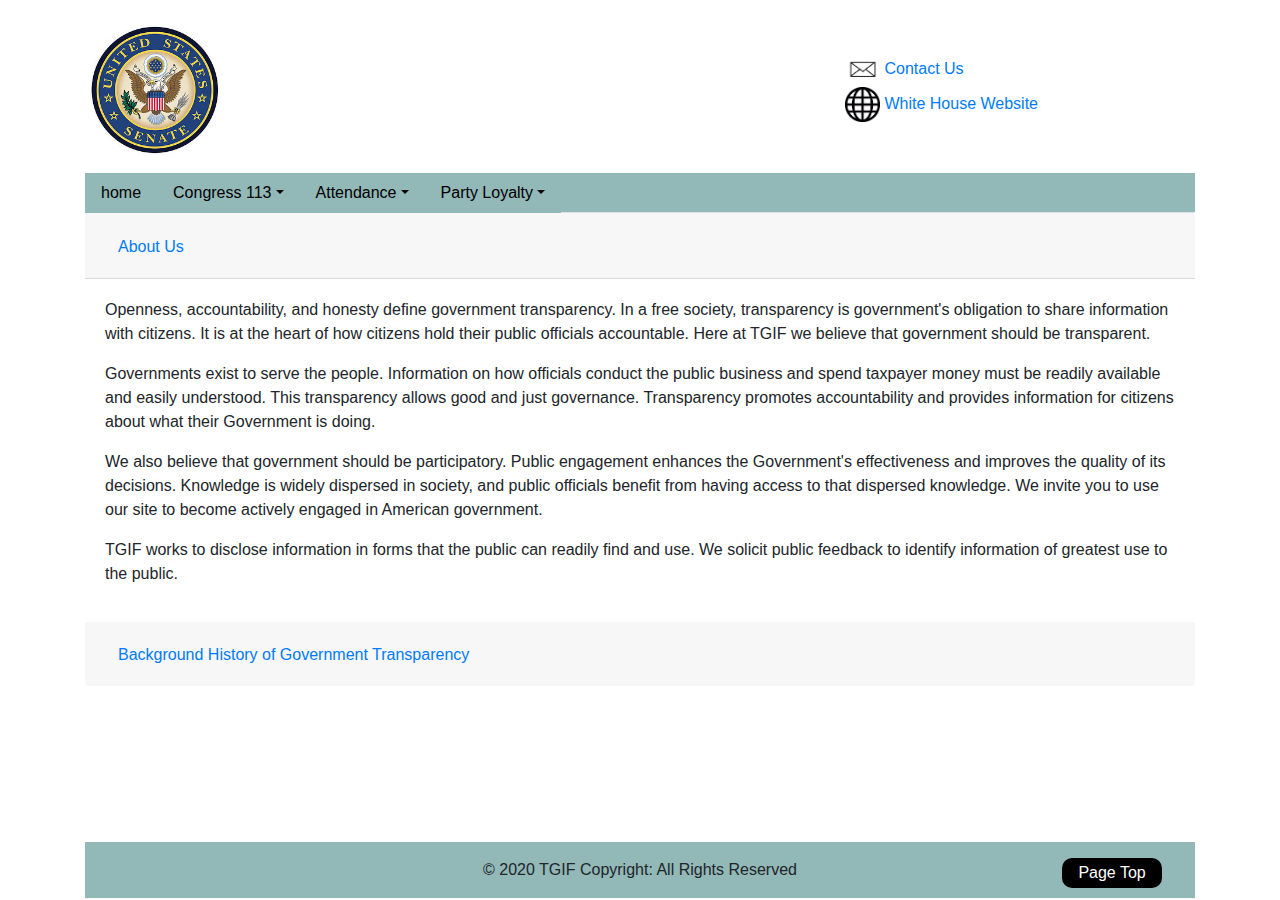
<file: HTML/index.html>
<!DOCTYPE html>
<html lang="en">
  <head>
    <meta charset="UTF-8" />
    <meta name="viewport" content="width=device-width, initial-scale=1.0" />
    <meta http-equiv="X-UA-Compatible" content="ie=edge" />
    <link
      rel="stylesheet"
      href="https://stackpath.bootstrapcdn.com/bootstrap/4.4.1/css/bootstrap.min.css"
      integrity="sha384-Vkoo8x4CGsO3+Hhxv8T/Q5PaXtkKtu6ug5TOeNV6gBiFeWPGFN9MuhOf23Q9Ifjh"
      crossorigin="anonymous"
    />
    <link rel="stylesheet" href="../css/style.css" />
    <title>Home</title>
  </head>

  <body>
    <div class="container" name="top">
      <header class="blog-header py-3">
        <div class="row flex-nowrap justify-content-between align-items-center">
          <div class="col-4 pt-1">
            <a class="text-muted"
              ><img src="../IMG/unitedstatessenatelogo.jpg" alt=""
            /></a>
          </div>
          <div class="col-4 d-flex justify-content-end align-items-center">
            <a
              class="email-container"
              class="btn btn-sm btn-outline-secondary"
              href="mailto:senate@usa.com"
              ><img src="../IMG/email-logo-square3.jpg" alt="" /> Contact Us</a
            >
            <a
              href="https://www.whitehouse.gov/the_press_office/TransparencyandOpenGovernment"
              ><img src="../IMG/internet-world_318-30029.jpg" /> White House
              Website</a
            >
          </div>
        </div>
      </header>
      <div class="nav-bar">
        <nav>
          <ul class="nav nav-tabs">
            <li class="nav-item">
              <a class="nav-link active" href="../../HTML/index.html">home</a>
            </li>
            <li class="nav-item dropdown">
              <a
                class="nav-link dropdown-toggle"
                data-toggle="dropdown"
                href="#"
                role="button"
                aria-haspopup="true"
                aria-expanded="false"
                >Congress 113</a
              >
              <div class="dropdown-menu">
                <a class="dropdown-item" href="../HTML/senate-data.html"
                  >Senate</a
                >
                <a class="dropdown-item" href="house page.html">House</a>
              </div>
            </li>
            <li class="nav-item dropdown">
              <a
                class="nav-link dropdown-toggle"
                data-toggle="dropdown"
                href="#"
                role="button"
                aria-haspopup="true"
                aria-expanded="false"
                >Attendance</a
              >
              <div class="dropdown-menu">
                <a
                  class="dropdown-item"
                  href="../statistic/HTML/Senate Attendance.html"
                  >Senate</a
                >
                <a
                  class="dropdown-item"
                  href="../statistic/HTML/House Attendance.html"
                  >House</a
                >
              </div>
            </li>
            <li class="nav-item dropdown">
              <a
                class="nav-link dropdown-toggle"
                data-toggle="dropdown"
                href="#"
                role="button"
                aria-haspopup="true"
                aria-expanded="false"
                >Party Loyalty</a
              >
              <div class="dropdown-menu">
                <a
                  class="dropdown-item"
                  href="../statistic/HTML/Senate loyalty.html"
                  >Senate</a
                >
                <a
                  class="dropdown-item"
                  href="../statistic/HTML/House loyalty.html"
                  >House</a
                >
              </div>
            </li>
          </ul>
        </nav>
      </div>

      <div class="content">
        <div class="accordion" id="accordionExample">
          <div class="card">
            <div class="card-header" id="headingOne">
              <h2 class="mb-0">
                <button
                  class="btn btn-link"
                  type="button"
                  data-toggle="collapse"
                  data-target="#collapseOne"
                  aria-expanded="true"
                  aria-controls="collapseOne"
                >
                  About Us
                </button>
              </h2>
            </div>

            <div
              id="collapseOne"
              class="collapse show"
              aria-labelledby="headingOne"
              data-parent="#accordionExample"
            >
              <div class="card-body">
                <p>
                  Openness, accountability, and honesty define government
                  transparency. In a free society, transparency is government's
                  obligation to share information with citizens. It is at the
                  heart of how citizens hold their public officials accountable.
                  Here at TGIF we believe that government should be transparent.
                </p>

                <p>
                  Governments exist to serve the people. Information on how
                  officials conduct the public business and spend taxpayer money
                  must be readily available and easily understood. This
                  transparency allows good and just governance. Transparency
                  promotes accountability and provides information for citizens
                  about what their Government is doing.
                </p>

                <p>
                  We also believe that government should be participatory.
                  Public engagement enhances the Government's effectiveness and
                  improves the quality of its decisions. Knowledge is widely
                  dispersed in society, and public officials benefit from having
                  access to that dispersed knowledge. We invite you to use our
                  site to become actively engaged in American government.
                </p>

                <p>
                  TGIF works to disclose information in forms that the public
                  can readily find and use. We solicit public feedback to
                  identify information of greatest use to the public.
                </p>
              </div>
            </div>
          </div>
          <div class="card">
            <div class="card-header" id="headingTwo">
              <h2 class="mb-0">
                <button
                  class="btn btn-link collapsed"
                  type="button"
                  data-toggle="collapse"
                  data-target="#collapseTwo"
                  aria-expanded="false"
                  aria-controls="collapseTwo"
                >
                  Background History of Government Transparency
                </button>
              </h2>
            </div>
            <div
              id="collapseTwo"
              class="collapse"
              aria-labelledby="headingTwo"
              data-parent="#accordionExample"
            >
              <div class="card-body">
                <p>
                  p>In the West, the idea that government should be open to
                  public scrutiny and susceptible to public opinion dates back
                  at least to the time of the Enlightenment, when many
                  philosophes made an attack on absolutist doctrine of state
                  secrecy, a core part of their intellectual project. The
                  passage of formal legislative instruments to this end can also
                  be traced to this time with Sweden, for example, (which then
                  included Finland as a Swedish-governed territory) enacting
                  free press legislation as part of its constitution (Freedom of
                  the Press Act, 1766). This approach, and that of the
                  philosophes more broadly, is strongly related to recent
                  historiography on the eighteenth-century public sphere.
                </p>

                <p>
                  Influenced by Enlightenment thought, the revolutions in
                  America (1776) and France (1789), freedom of the press
                  enshrined provisions and requirements for public budgetary
                  accounting and freedom of the press in constitutional
                  articles. In the nineteenth century, attempts by Metternichean
                  statesmen to row back on these measures were vigorously
                  opposed by a number of eminent liberal politicians and
                  writers, Bentham, Mill and Acton prominent among the latter.
                </p>

                <p>
                  Open government is widely seen to be a key hallmark of
                  contemporary democratic practice and is often linked to the
                  passing of freedom of information legislation. Scandinavian
                  countries claim to have adopted the first freedom of
                  information legislation, dating the origins of its modern
                  provisions to the eighteenth century and Finland continuing
                  the presumption of openness after gaining independence in
                  1917, passing its Act on Publicity of Official Documents in
                  1951 (superseded by new legislation in 1999).
                </p>

                <p>
                  The United States passed its Freedom of Information Act (FOIA)
                  in 1966, FOIAs, Access to Information Acts (AIAs) or
                  equivalent laws were passed in Denmark and Norway in 1970.
                </p>
              </div>
            </div>
          </div>
        </div>
      </div>
      <footer class="page-footer font-small blue fixed-bottom">
        <div class="footer-copyright text-center py-3">
          © 2020 TGIF Copyright:
          <a> All Rights Reserved </a>
          <a href="#top">Page Top</a>
        </div>
      </footer>
    </div>

    <script
      src="https://code.jquery.com/jquery-3.4.1.slim.min.js"
      integrity="sha384-J6qa4849blE2+poT4WnyKhv5vZF5SrPo0iEjwBvKU7imGFAV0wwj1yYfoRSJoZ+n"
      crossorigin="anonymous"
    ></script>
    <script
      src="https://cdn.jsdelivr.net/npm/popper.js@1.16.0/dist/umd/popper.min.js"
      integrity="sha384-Q6E9RHvbIyZFJoft+2mJbHaEWldlvI9IOYy5n3zV9zzTtmI3UksdQRVvoxMfooAo"
      crossorigin="anonymous"
    ></script>
    <script
      src="https://stackpath.bootstrapcdn.com/bootstrap/4.4.1/js/bootstrap.min.js"
      integrity="sha384-wfSDF2E50Y2D1uUdj0O3uMBJnjuUD4Ih7YwaYd1iqfktj0Uod8GCExl3Og8ifwB6"
      crossorigin="anonymous"
    ></script>
  </body>
</html>
</file>
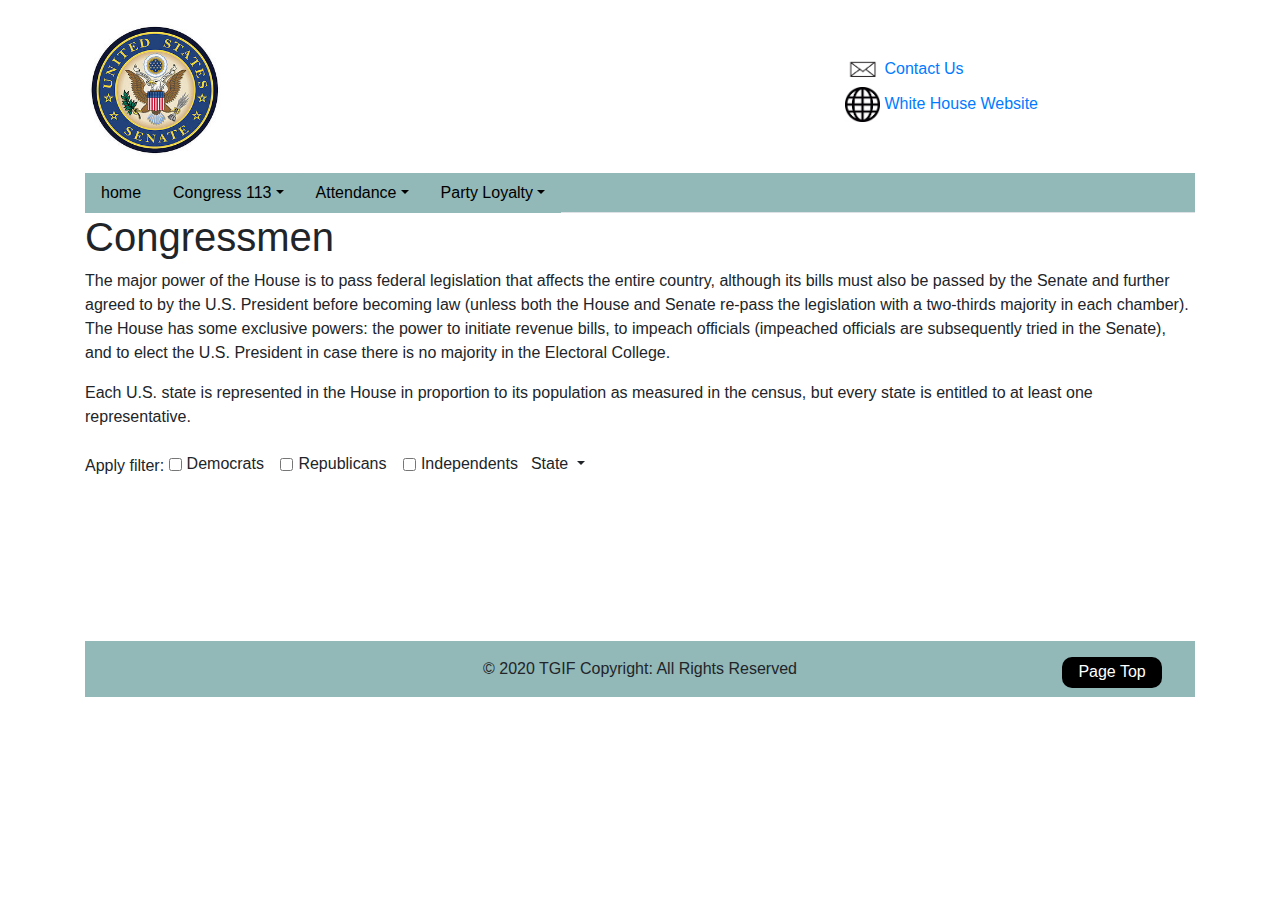
<file: HTML/house page.html>
<!DOCTYPE html>
<html lang="en">
  <head>
    <meta charset="UTF-8" />
    <meta name="viewport" content="width=device-width, initial-scale=1.0" />
    <meta http-equiv="X-UA-Compatible" content="ie=edge" />
    <link
      rel="stylesheet"
      href="https://stackpath.bootstrapcdn.com/bootstrap/4.4.1/css/bootstrap.min.css"
      integrity="sha384-Vkoo8x4CGsO3+Hhxv8T/Q5PaXtkKtu6ug5TOeNV6gBiFeWPGFN9MuhOf23Q9Ifjh"
      crossorigin="anonymous"
    />
    <link rel="stylesheet" href="../css/style.css" />
    <title>House Data</title>
  </head>

  <body>
    <div class="container" name="top">
      <header class="blog-header py-3">
        <div class="row flex-nowrap justify-content-between align-items-center">
          <div class="col-4 pt-1">
            <a class="text-muted"
              ><img src="../IMG/unitedstatessenatelogo.jpg" alt=""
            /></a>
          </div>
          <div class="col-4 d-flex justify-content-end align-items-center">
            <a
              class="email-container"
              class="btn btn-sm btn-outline-secondary"
              href="mailto:senate@usa.com"
              ><img src="../IMG/email-logo-square3.jpg" alt="" /> Contact Us</a
            >
            <a
              href="https://www.whitehouse.gov/the_press_office/TransparencyandOpenGovernment"
              ><img src="../IMG/internet-world_318-30029.jpg" /> White House
              Website</a
            >
          </div>
        </div>
      </header>
      <nav>
        <ul class="nav nav-tabs">
          <li class="nav-item">
            <a class="nav-link active" href="../../HTML/index.html">home</a>
          </li>
          <li class="nav-item dropdown">
            <a
              class="nav-link dropdown-toggle"
              data-toggle="dropdown"
              href="#"
              role="button"
              aria-haspopup="true"
              aria-expanded="false"
              >Congress 113</a
            >
            <div class="dropdown-menu">
              <a class="dropdown-item" href="../HTML/senate-data.html"
                >Senate</a
              >
              <a class="dropdown-item" href="house page.html">House</a>
            </div>
          </li>
          <li class="nav-item dropdown">
            <a
              class="nav-link dropdown-toggle"
              data-toggle="dropdown"
              href="#"
              role="button"
              aria-haspopup="true"
              aria-expanded="false"
              >Attendance</a
            >
            <div class="dropdown-menu">
              <a
                class="dropdown-item"
                href="../statistic/HTML/Senate Attendance.html"
                >Senate</a
              >
              <a
                class="dropdown-item"
                href="../statistic/HTML/House Attendance.html"
                >House</a
              >
            </div>
          </li>
          <li class="nav-item dropdown">
            <a
              class="nav-link dropdown-toggle"
              data-toggle="dropdown"
              href="#"
              role="button"
              aria-haspopup="true"
              aria-expanded="false"
              >Party Loyalty</a
            >
            <div class="dropdown-menu">
              <a
                class="dropdown-item"
                href="../statistic/HTML/Senate loyalty.html"
                >Senate</a
              >
              <a
                class="dropdown-item"
                href="../statistic/HTML/House loyalty.html"
                >House</a
              >
            </div>
          </li>
        </ul>
      </nav>

      <div class="content">
        <h1>Congressmen</h1>
        <p>
          The major power of the House is to pass federal legislation that
          affects the entire country, although its bills must also be passed by
          the Senate and further agreed to by the U.S. President before becoming
          law (unless both the House and Senate re-pass the legislation with a
          two-thirds majority in each chamber). The House has some exclusive
          powers: the power to initiate revenue bills, to impeach officials
          (impeached officials are subsequently tried in the Senate), and to
          elect the U.S. President in case there is no majority in the Electoral
          College.
        </p>

        <p>
          Each U.S. state is represented in the House in proportion to its
          population as measured in the census, but every state is entitled to
          at least one representative.
        </p>
        <label for="filterParty">Apply filter:</label>
        <div class="form-check form-check-inline" id="filterParty">
          <input
            class="form-check-input"
            type="checkbox"
            id="CheckboxDemocrats"
            value="D"
            name="party"
          />
          <label class="form-check-label" for="CheckboxDemocrats"
            >Democrats</label
          >
        </div>
        <div class="form-check form-check-inline">
          <input
            class="form-check-input"
            type="checkbox"
            id="CheckboxRepublicans"
            value="R"
            name="party"
          />
          <label class="form-check-label" for="CheckboxRepublicans"
            >Republicans</label
          >
        </div>
        <div class="form-check form-check-inline">
          <input
            class="form-check-input"
            type="checkbox"
            id="CheckboxIndependents"
            value="I"
            name="party"
          />
          <label class="form-check-label" for="CheckboxIndependents"
            >Independents</label
          >
          <button type="button" class="btn btn-default dropdown-toggle" 
          data-toggle="dropdown">State<span class="caret"></span>
          </button>
            <!-- modal -->
            <ul
              class="dropdown-menu scrollable-menu"
              role="menu"
              id="state-menu-dropdown"
            >
            </ul>
          </span>
        </div>
        <div id="data"></div>
      </div>

      <footer class="page-footer font-small blue fixed-bottom">
        <div class="footer-copyright text-center py-3">
          © 2020 TGIF Copyright:
          <a> All Rights Reserved</a>
          <a href="#top">Page Top</a>
        </div>
      </footer>
    </div>

    <script
      src="https://code.jquery.com/jquery-3.4.1.slim.min.js"
      integrity="sha384-J6qa4849blE2+poT4WnyKhv5vZF5SrPo0iEjwBvKU7imGFAV0wwj1yYfoRSJoZ+n"
      crossorigin="anonymous"
    ></script>
    <script
      src="https://cdn.jsdelivr.net/npm/popper.js@1.16.0/dist/umd/popper.min.js"
      integrity="sha384-Q6E9RHvbIyZFJoft+2mJbHaEWldlvI9IOYy5n3zV9zzTtmI3UksdQRVvoxMfooAo"
      crossorigin="anonymous"
    ></script>
    <script
      src="https://stackpath.bootstrapcdn.com/bootstrap/4.4.1/js/bootstrap.min.js"
      integrity="sha384-wfSDF2E50Y2D1uUdj0O3uMBJnjuUD4Ih7YwaYd1iqfktj0Uod8GCExl3Og8ifwB6"
      crossorigin="anonymous"
    ></script>
    <!-- <script src="../JS/reusable functions.js.js"></script>
    <script src="../JS/create tables.js.js"></script> -->
    <script src="../JS/main.js"></script>
    <script src="../JS/reusable functions.js"></script>
    <script src="../JS/create tables.js"></script>
  </body>
</html>
</file>
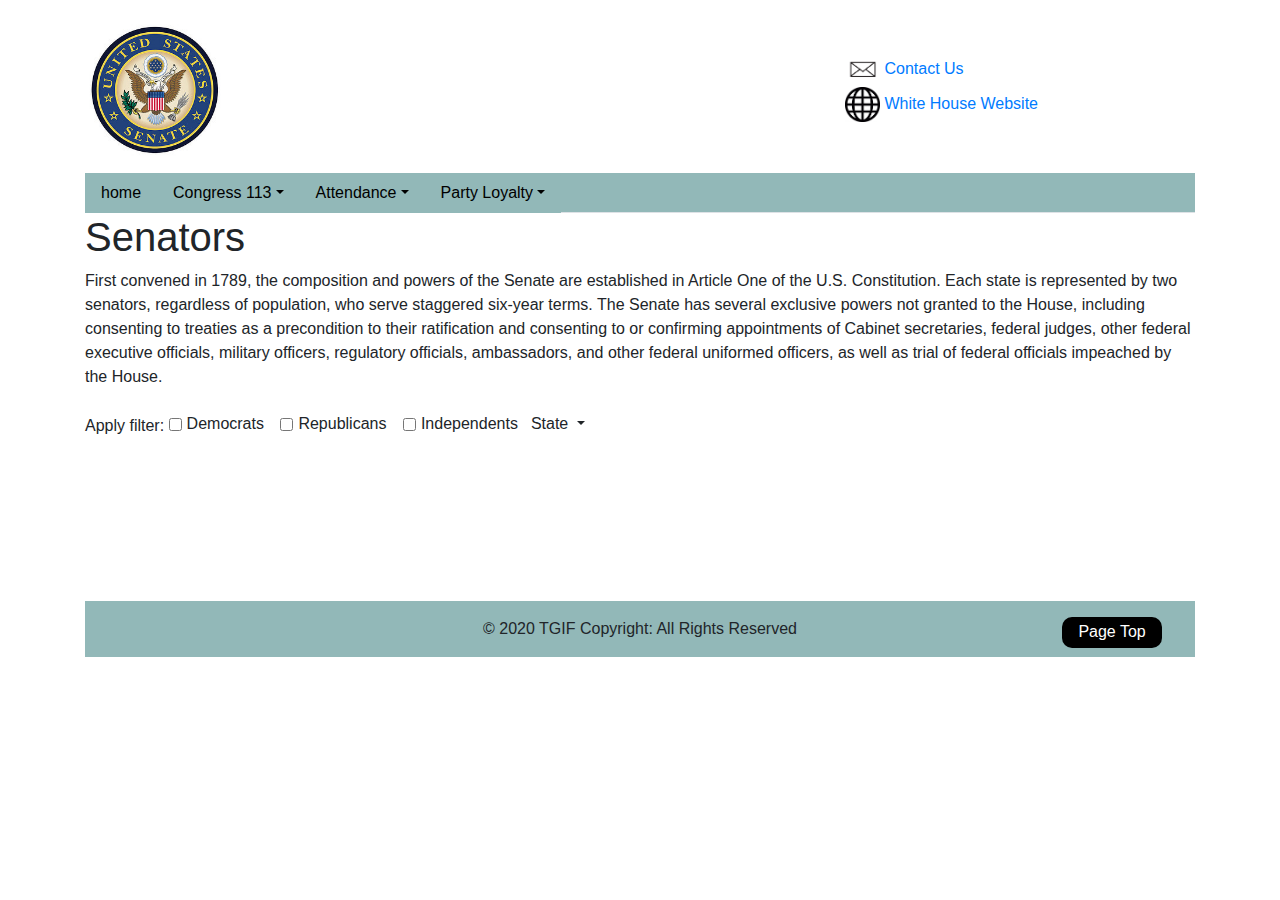
<file: HTML/senate-data.html>
<!DOCTYPE html>
<html lang="en">
  <head>
    <meta charset="UTF-8" />
    <meta name="viewport" content="width=device-width, initial-scale=1.0" />
    <meta http-equiv="X-UA-Compatible" content="ie=edge" />
    <link
      rel="stylesheet"
      href="https://stackpath.bootstrapcdn.com/bootstrap/4.4.1/css/bootstrap.min.css"
      integrity="sha384-Vkoo8x4CGsO3+Hhxv8T/Q5PaXtkKtu6ug5TOeNV6gBiFeWPGFN9MuhOf23Q9Ifjh"
      crossorigin="anonymous"
    />
    <link rel="stylesheet" href="../css/style.css" />
    <title>Senate Data</title>
  </head>

  <body>
    <div class="container" name="top">
      <header class="blog-header py-3">
        <div class="row flex-nowrap justify-content-between align-items-center">
          <div class="col-4 pt-1">
            <a class="text-muted"
              ><img src="../IMG/unitedstatessenatelogo.jpg" alt=""
            /></a>
          </div>
          <div class="col-4 d-flex justify-content-end align-items-center">
            <a
              class="email-container"
              class="btn btn-sm btn-outline-secondary"
              href="mailto:senate@usa.com"
              ><img src="../IMG/email-logo-square3.jpg" alt="" /> Contact Us</a
            >
            <a
              href="https://www.whitehouse.gov/the_press_office/TransparencyandOpenGovernment"
              ><img src="../IMG/internet-world_318-30029.jpg" /> White House
              Website</a
            >
          </div>
        </div>
      </header>
      <nav>
        <ul class="nav nav-tabs">
          <li class="nav-item">
            <a class="nav-link active" href="../../HTML/index.html">home</a>
          </li>
          <li class="nav-item dropdown">
            <a
              class="nav-link dropdown-toggle"
              data-toggle="dropdown"
              href="#"
              role="button"
              aria-haspopup="true"
              aria-expanded="false"
              >Congress 113</a
            >
            <div class="dropdown-menu">
              <a class="dropdown-item" href="../HTML/senate-data.html"
                >Senate</a
              >
              <a class="dropdown-item" href="house page.html">House</a>
            </div>
          </li>
          <li class="nav-item dropdown">
            <a
              class="nav-link dropdown-toggle"
              data-toggle="dropdown"
              href="#"
              role="button"
              aria-haspopup="true"
              aria-expanded="false"
              >Attendance</a
            >
            <div class="dropdown-menu">
              <a
                class="dropdown-item"
                href="../statistic/HTML/Senate Attendance.html"
                >Senate</a
              >
              <a
                class="dropdown-item"
                href="../statistic/HTML/House Attendance.html"
                >House</a
              >
            </div>
          </li>
          <li class="nav-item dropdown">
            <a
              class="nav-link dropdown-toggle"
              data-toggle="dropdown"
              href="#"
              role="button"
              aria-haspopup="true"
              aria-expanded="false"
              >Party Loyalty</a
            >
            <div class="dropdown-menu">
              <a class="dropdown-item" href="../statistic/HTML/Senate loyalty.html"
                >Senate</a
              >
              <a class="dropdown-item" href="../statistic/HTML/House loyalty.html">House</a>
            </div>
          </li>
        </ul>
      </nav>

      <div class="content">
        <h1>Senators</h1>
        <p>
          First convened in 1789, the composition and powers of the Senate are
          established in Article One of the U.S. Constitution. Each state is
          represented by two senators, regardless of population, who serve
          staggered six-year terms. The Senate has several exclusive powers not
          granted to the House, including consenting to treaties as a
          precondition to their ratification and consenting to or confirming
          appointments of Cabinet secretaries, federal judges, other federal
          executive officials, military officers, regulatory officials,
          ambassadors, and other federal uniformed officers, as well as trial of
          federal officials impeached by the House.
        </p>
        <label for="filterParty">Apply filter:</label>
        <div class="form-check form-check-inline" id="filterParty">
          <input
            class="form-check-input"
            type="checkbox"
            id="CheckboxDemocrats"
            value="D"
            name="party"
          />
          <label class="form-check-label" for="CheckboxDemocrats"
            >Democrats</label
          >
        </div>
        <div class="form-check form-check-inline">
          <input
            class="form-check-input"
            type="checkbox"
            id="CheckboxRepublicans"
            value="R"
            name="party"
          />
          <label class="form-check-label" for="CheckboxRepublicans"
            >Republicans</label
          >
        </div>
        <div class="form-check form-check-inline">
          <input
            class="form-check-input"
            type="checkbox"
            id="CheckboxIndependents"
            value="I"
            name="party"
          />
          <label class="form-check-label" for="CheckboxIndependents"
            >Independents</label
          >
          <button type="button" class="btn btn-default dropdown-toggle" 
          data-toggle="dropdown">State<span class="caret"></span>
          </button>
            <!-- modal -->
            <ul
              class="dropdown-menu scrollable-menu"
              role="menu"
              id="state-menu-dropdown"
            >
            </ul>
          </span>
        </div>
        <div id="data"></div>
      </div>

      <footer class="page-footer font-small blue fixed-bottom">
        <div class="footer-copyright text-center py-3">
          © 2020 TGIF Copyright:
          <a> All Rights Reserved</a>
          <a href="#top">Page Top</a>
        </div>
      </footer>
    </div>
    <script
      src="https://code.jquery.com/jquery-3.4.1.slim.min.js"
      integrity="sha384-J6qa4849blE2+poT4WnyKhv5vZF5SrPo0iEjwBvKU7imGFAV0wwj1yYfoRSJoZ+n"
      crossorigin="anonymous"
    ></script>
    <script
      src="https://cdn.jsdelivr.net/npm/popper.js@1.16.0/dist/umd/popper.min.js"
      integrity="sha384-Q6E9RHvbIyZFJoft+2mJbHaEWldlvI9IOYy5n3zV9zzTtmI3UksdQRVvoxMfooAo"
      crossorigin="anonymous"
    ></script>
    <script
      src="https://stackpath.bootstrapcdn.com/bootstrap/4.4.1/js/bootstrap.min.js"
      integrity="sha384-wfSDF2E50Y2D1uUdj0O3uMBJnjuUD4Ih7YwaYd1iqfktj0Uod8GCExl3Og8ifwB6"
      crossorigin="anonymous"
    ></script>
    <!-- <script src="../JS/json senate.js"></script> -->

    <script src="../JS/main.js"></script>
    <script src="../JS/reusable functions.js"></script>
    <script src="../JS/create tables.js"></script>
  </body>
</html>
</file>
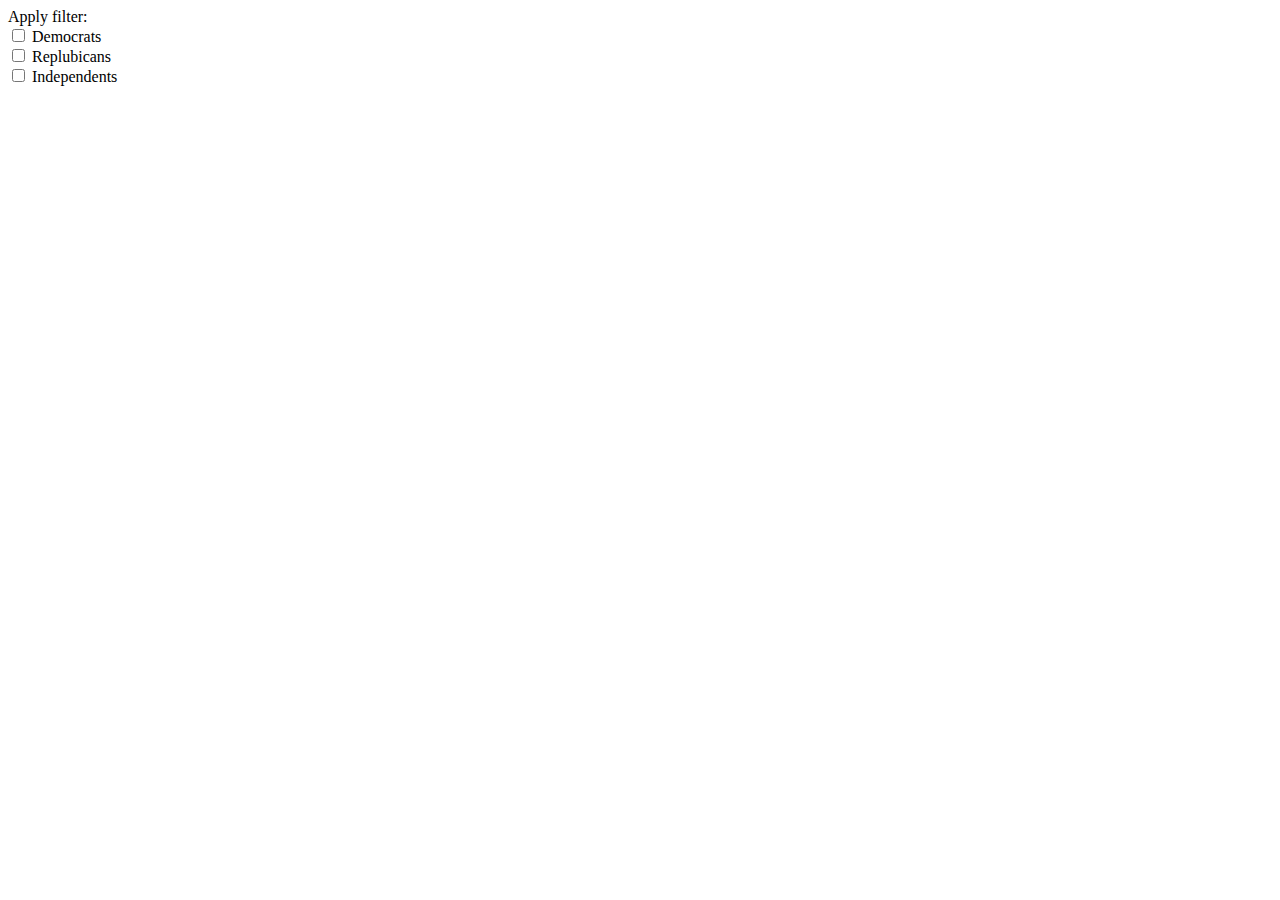
<file: HTML/try.html>
<!DOCTYPE html>
<html lang="en">
  <head>
    <meta charset="UTF-8" />
    <meta name="viewport" content="width=device-width, initial-scale=1.0" />
    <title>House Data</title>
  </head>
  <body>
    <label for="filterParty">Apply filter:</label>
    <div class="form-check form-check-inline" id="filterParty">
      <input
        class="form-check-input"
        type="checkbox"
        id="CheckboxDemocrats"
        value="D"
      />
      <label class="form-check-label" for="CheckboxDemocrats">Democrats</label>
    </div>
    <div class="form-check form-check-inline">
      <input
        class="form-check-input"
        type="checkbox"
        id="CheckboxReplubicans"
        value="R"
      />
      <label class="form-check-label" for="CheckboxReplubicans"
        >Replubicans</label
      >
    </div>
    <div class="form-check form-check-inline">
      <input
        class="form-check-input"
        type="checkbox"
        id="CheckboxIndependents"
        value="I"
      />
      <label class="form-check-label" for="CheckboxIndependents"
        >Independents</label
      >
    </div>
    <div id="house-data"></div>
    <script src="../JS/json-house.js"></script>
    <script src="../JS/main.js"></script>
  </body>
</html>
</file>
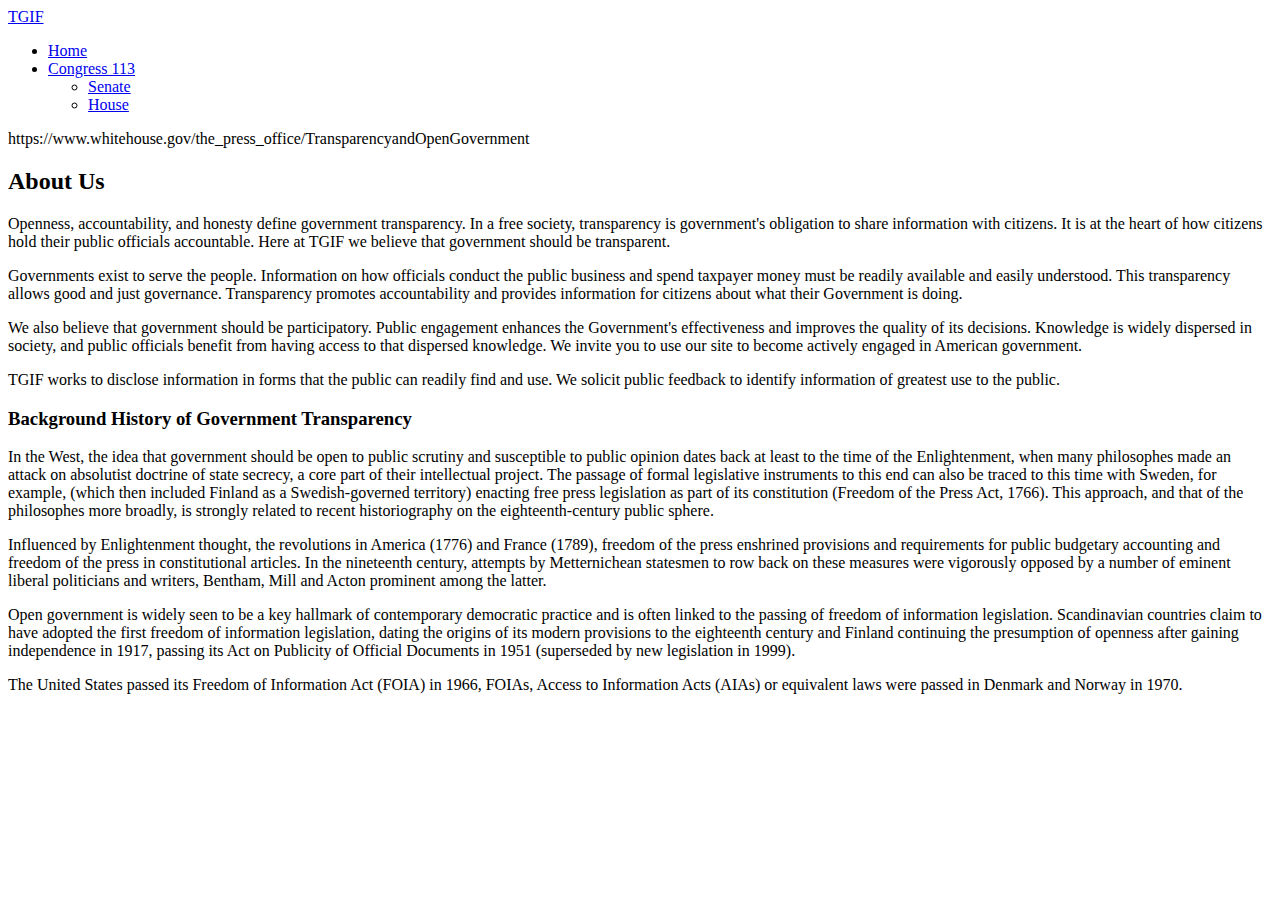
<file: TGIF requirements/home-starter-page.html>
<!DOCTYPE html>
<html lang="en">
    <head>

    </head>
    
    <body>
         <nav>
          <div>
            <div>
              <a href="#">TGIF</a>
            </div>
            <ul >
              <li><a href="#">Home</a></li>
              <li >
                <a href="#">Congress 113</a>
                <ul >
                  <li><a href="#">Senate</a></li>
                  <li><a href="#">House</a></li>
                </ul>
              </li>
            </ul>
          </div>
        </nav>        
  

        <header>            
            <div>
            	<p>https://www.whitehouse.gov/the_press_office/TransparencyandOpenGovernment</p>

            </div>
        </header>
        <!--Table container-->
        <div>
            <h2>About Us</h2>
            <p>Openness, accountability, and honesty define government transparency. In a free society, transparency is government's obligation to share information with citizens. It is at the heart of how citizens hold their public officials accountable. Here at TGIF we believe that government should be transparent.</p>  
            <p>Governments exist to serve the people. Information on how officials conduct the public business and spend taxpayer money must be readily available and easily understood. This transparency allows good and just governance.  Transparency promotes accountability and provides information for citizens about what their Government is doing.</p>  
            <p>We also believe that government should be participatory. Public engagement enhances the Government's effectiveness and improves the quality of its decisions. Knowledge is widely dispersed in society, and public officials benefit from having access to that dispersed knowledge. We invite you to use our site to become actively engaged in American government.</p>
            <p>TGIF works to disclose information in forms that the public can readily find and use. We solicit public feedback to identify information of greatest use to the public.</p>

            <h3>Background History of Government Transparency</h3>
            <p>In the West, the idea that government should be open to public scrutiny and susceptible to public opinion dates back at least to the time of the Enlightenment, when many philosophes made an attack on absolutist doctrine of state secrecy, a core part of their intellectual project. The passage of formal legislative instruments to this end can also be traced to this time with Sweden, for example, (which then included Finland as a Swedish-governed territory) enacting free press legislation as part of its constitution (Freedom of the Press Act, 1766). This approach, and that of the philosophes more broadly, is strongly related to recent historiography on the eighteenth-century public sphere.

      			<p>Influenced by Enlightenment thought, the revolutions in America (1776) and France (1789), freedom of the press enshrined provisions and requirements for public budgetary accounting and freedom of the press in constitutional articles. In the nineteenth century, attempts by Metternichean statesmen to row back on these measures were vigorously opposed by a number of eminent liberal politicians and writers, Bentham, Mill and Acton prominent among the latter.</p>

      			<p>Open government is widely seen to be a key hallmark of contemporary democratic practice and is often linked to the passing of freedom of information legislation. Scandinavian countries claim to have adopted the first freedom of information legislation, dating the origins of its modern provisions to the eighteenth century and Finland continuing the presumption of openness after gaining independence in 1917, passing its Act on Publicity of Official Documents in 1951 (superseded by new legislation in 1999).</p>

      			<p>The United States passed its Freedom of Information Act (FOIA) in 1966, FOIAs, Access to Information Acts (AIAs) or equivalent laws were passed in Denmark and Norway in 1970.</p>


    	</div>    
</body>
</html>
</file>
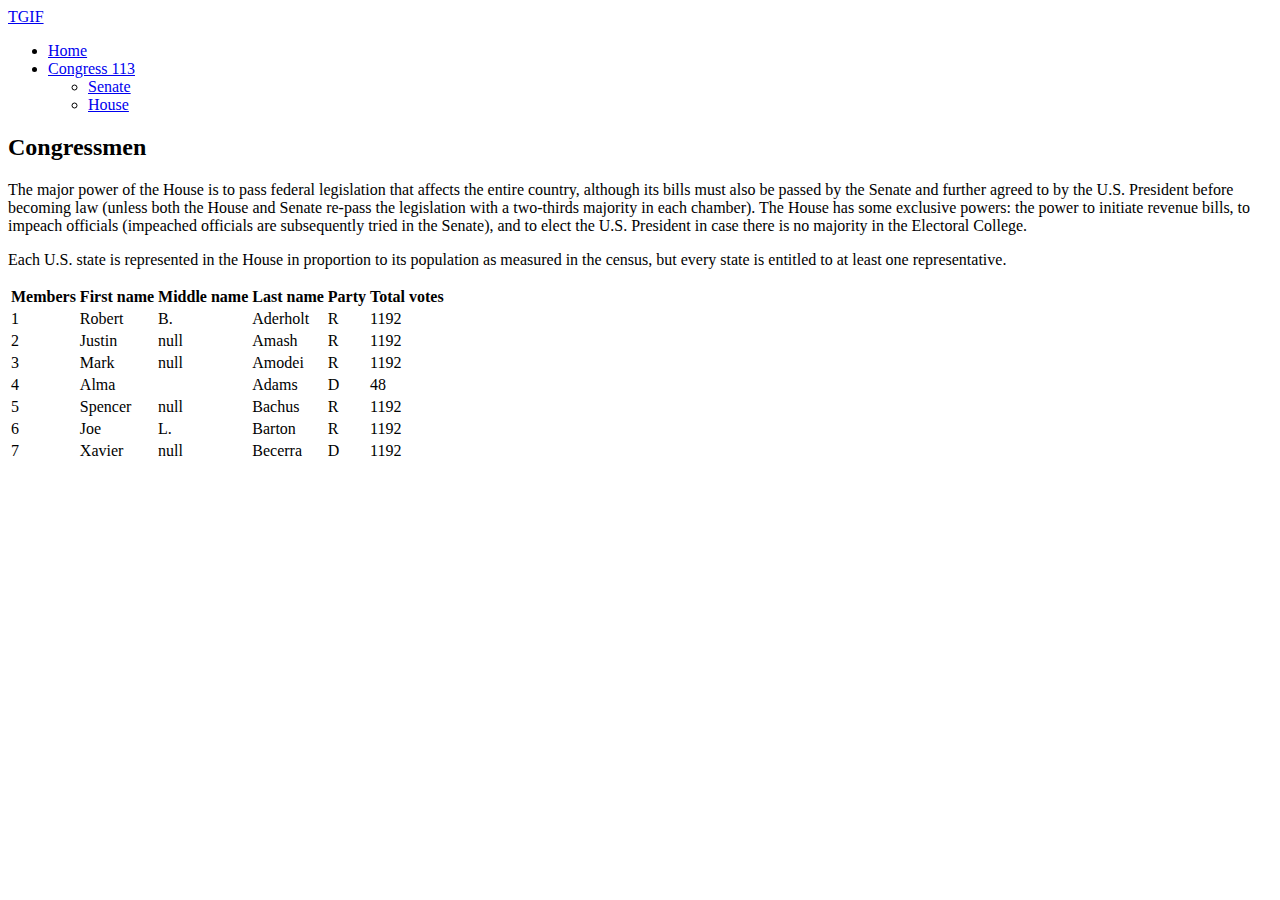
<file: TGIF requirements/house-starter-page.html>
<!DOCTYPE html>
<html lang="en">
    <head>

    </head>
    
    <body>
         <nav>
          <div>
            <div>
              <a href="#">TGIF</a>
            </div>
            <ul >
              <li><a href="#">Home</a></li>
              <li >
                <a href="#">Congress 113</a>
                <ul >
                  <li><a href="#">Senate</a></li>
                  <li><a href="#">House</a></li>
                </ul>
              </li>
            </ul>
          </div>
        </nav>        
            <!--Table container-->
        <div>     
            <h2>Congressmen</h2>
            <p>The major power of the House is to pass federal legislation that affects the entire country, although its bills must also be passed by the Senate and further agreed to by the U.S. President before becoming law (unless both the House and Senate re-pass the legislation with a two-thirds majority in each chamber). The House has some exclusive powers: the power to initiate revenue bills, to impeach officials (impeached officials are subsequently tried in the Senate), and to elect the U.S. President in case there is no majority in the Electoral College.</p>
            <p>Each U.S. state is represented in the House in proportion to its population as measured in the census, but every state is entitled to at least one representative. </p>
       	    <table>
                <thead>
                    <tr>
                        <th>Members</th>
                        <th>First name</th>
                        <th>Middle name</th>
                        <th>Last name</th>
                        <th>Party</th>
                        <th>Total votes</th>
                    </tr>
                </thead>
                <tbody>
                    <tr>
                        <td>1</td>
                        <td>Robert</td>
                        <td>B.</td>
                        <td>Aderholt</td>
                        <td>R</td>
                        <td>1192</td>
                    </tr>
                    <tr>
                        <td>2</td>
                        <td>Justin</td>
                        <td>null</td>
                        <td>Amash</td>
                        <td>R</td>
                        <td>1192</td>
                    </tr>
                    <tr>
                        <td>3</td>
                        <td>Mark</td>
                        <td>null</td>
                        <td>Amodei</td>
                        <td>R</td>
                        <td>1192</td>
                    </tr>
                    <tr>
                        <td>4</td>
                        <td>Alma</td>
                        <td></td>
                        <td>Adams</td>
                        <td>D</td>
                        <td>48</td>
                    </tr>
                    <tr>
                        <td>5</td>
                        <td>Spencer</td>
                        <td>null</td>
                        <td>Bachus</td>
                        <td>R</td>
                        <td>1192</td>
                    </tr>
                    <tr>
                        <td>6</td>
                        <td>Joe</td>
                        <td>L.</td>
                        <td>Barton</td>
                        <td>R</td>
                        <td>1192</td>
                    </tr>
                    <tr>
                        <td>7</td>
                        <td>Xavier</td>
                        <td>null</td>
                        <td>Becerra</td>
                        <td>D</td>
                        <td>1192</td>
                    </tr>
                </tbody>
            </table>
	    </div>
    </body>
</html>
</file>
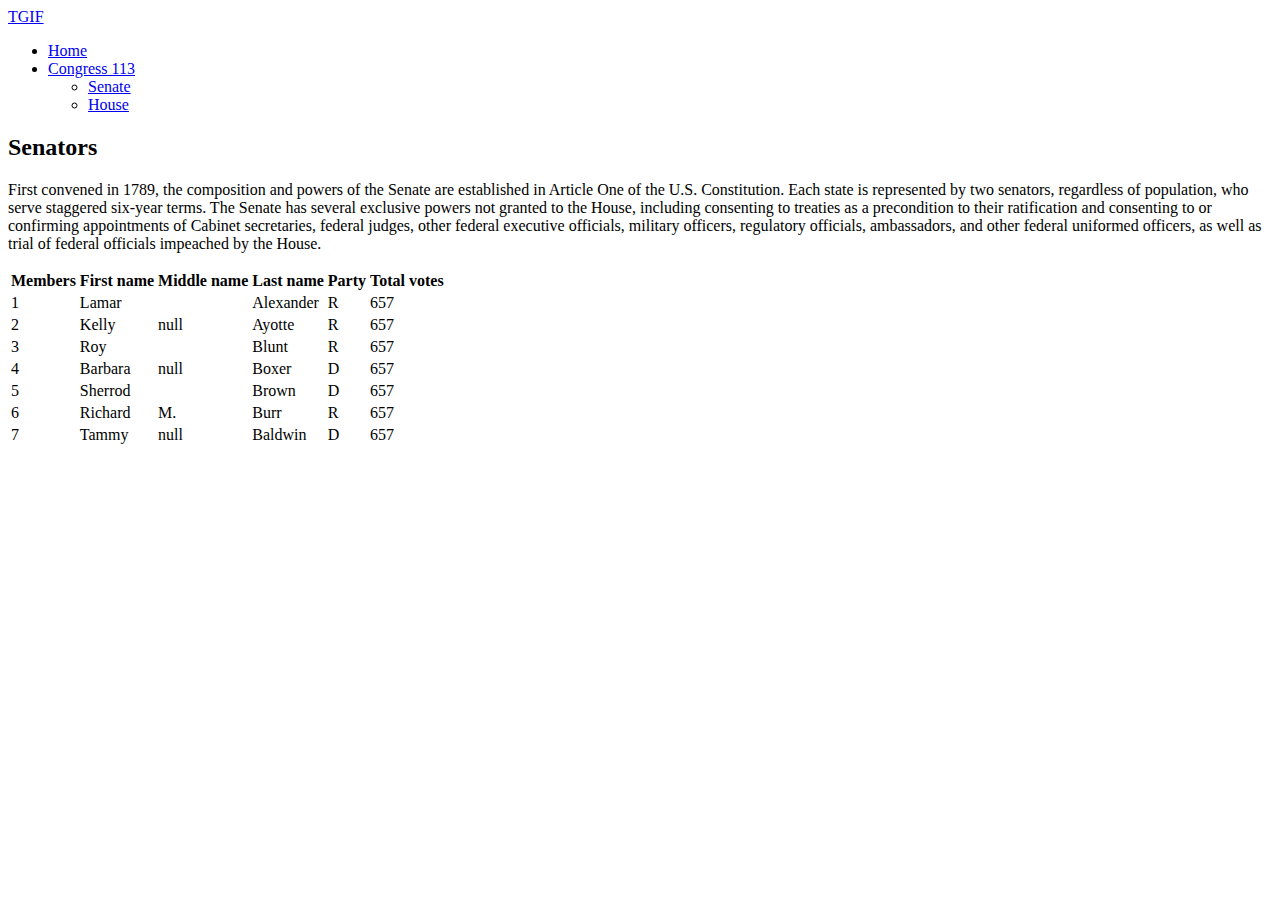
<file: TGIF requirements/senate-starter-page.html>
<!DOCTYPE html>
<html lang="en">
    <head>

    </head>
    
    <body>
         <nav>
          <div>
            <div>
              <a href="#">TGIF</a>
            </div>
            <ul >
              <li><a href="#">Home</a></li>
              <li >
                <a href="#">Congress 113</a>
                <ul >
                  <li><a href="#">Senate</a></li>
                  <li><a href="#">House</a></li>
                </ul>
              </li>
            </ul>
          </div>
        </nav>        
  

        <header>            
            <div>
            </div>
        </header>
        <!--Table container-->
        <div>
            <h2>Senators</h2>
            <p>First convened in 1789, the composition and powers of the Senate are established in Article One of the U.S. Constitution. Each state is represented by two senators, regardless of population, who serve staggered six-year terms. The Senate has several exclusive powers not granted to the House, including consenting to treaties as a precondition to their ratification and consenting to or confirming appointments of Cabinet secretaries, federal judges, other federal executive officials, military officers, regulatory officials, ambassadors, and other federal uniformed officers, as well as trial of federal officials impeached by the House.</p>
    	    <table>
                <thead>
                    <tr>
                        <th>Members</th>
                        <th>First name</th>
                        <th>Middle name</th>
                        <th>Last name</th>
                        <th>Party</th>
                        <th>Total votes</th>
                    </tr>
                </thead>
                <tbody>
                    <tr>
                        <td>1</td>
                        <td>Lamar</td>
                        <td></td>
                        <td>Alexander</td>
                        <td>R</td>
                        <td>657</td>
                    </tr>
                    <tr>
                        <td>2</td>
                        <td>Kelly</td>
                        <td>null</td>
                        <td>Ayotte</td>
                        <td>R</td>
                        <td>657</td>
                    </tr>
                    <tr>
                        <td>3</td>
                        <td>Roy</td>
                        <td></td>
                        <td>Blunt</td>
                        <td>R</td>
                        <td>657</td>
                    </tr>
                    <tr>
                        <td>4</td>
                        <td>Barbara</td>
                        <td>null</td>
                        <td>Boxer</td>
                        <td>D</td>
                        <td>657</td>
                    </tr>
                    <tr>
                        <td>5</td>
                        <td>Sherrod</td>
                        <td></td>
                        <td>Brown</td>
                        <td>D</td>
                        <td>657</td>
                    </tr>
                    <tr>
                        <td>6</td>
                        <td>Richard</td>
                        <td>M.</td>
                        <td>Burr</td>
                        <td>R</td>
                        <td>657</td>
                    </tr>
                    <tr>
                        <td>7</td>
                        <td>Tammy</td>
                        <td>null</td>
                        <td>Baldwin</td>
                        <td>D</td>
                        <td>657</td>
                    </tr>
                </tbody>
            </table>
    	</div>    
</body>
</html>
</file>
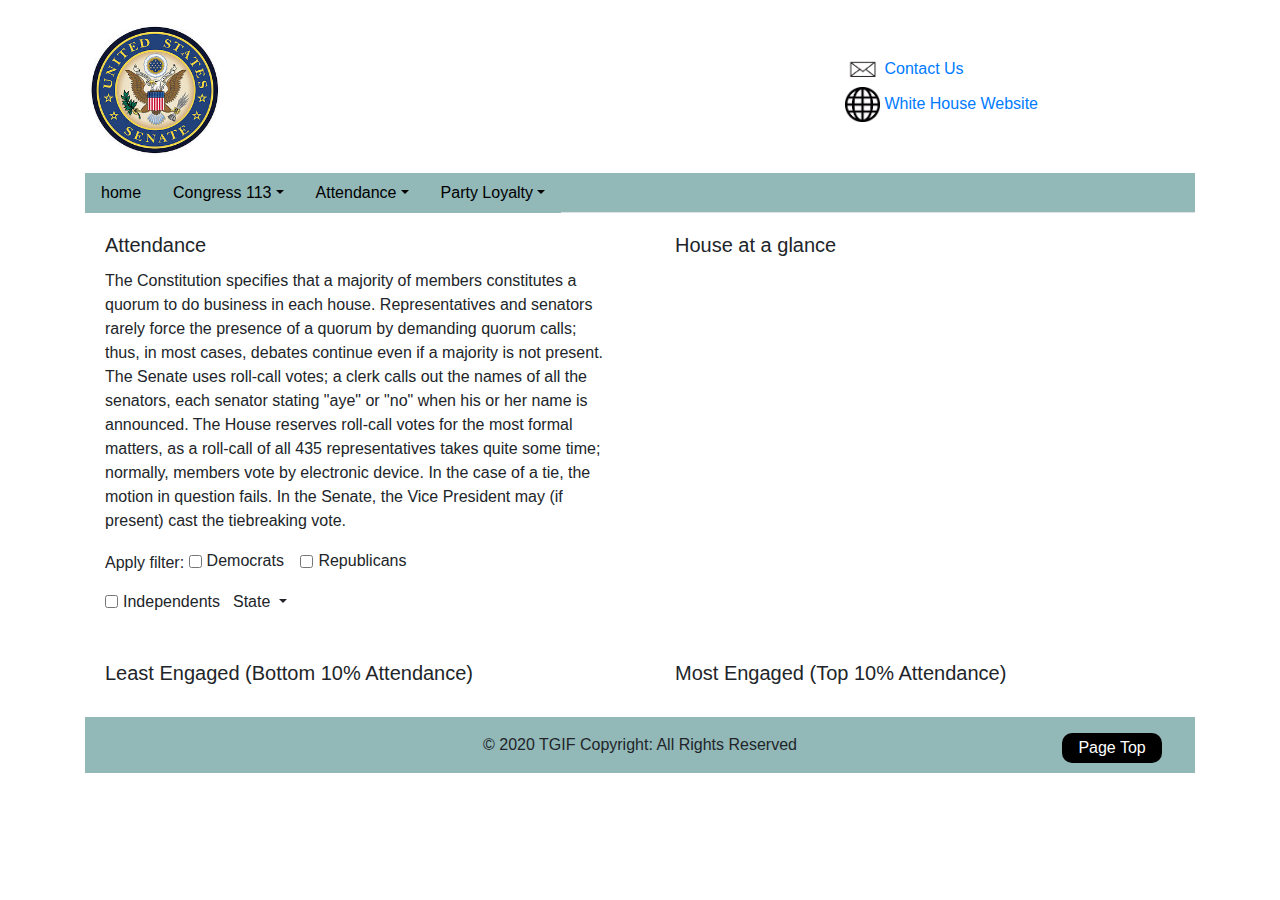
<file: statistic/HTML/House Attendance.html>
<!DOCTYPE html>
<html lang="en">
  <head>
    <meta charset="UTF-8" />
    <meta name="viewport" content="width=device-width, initial-scale=1.0" />
    <meta http-equiv="X-UA-Compatible" content="ie=edge" />
    <link
      rel="stylesheet"
      href="https://stackpath.bootstrapcdn.com/bootstrap/4.4.1/css/bootstrap.min.css"
      integrity="sha384-Vkoo8x4CGsO3+Hhxv8T/Q5PaXtkKtu6ug5TOeNV6gBiFeWPGFN9MuhOf23Q9Ifjh"
      crossorigin="anonymous"
    />
    <link rel="stylesheet" href="../../css/style.css" />
    <title>House Attendance</title>
  </head>

  <body>
    <div class="container" name="top">
      <header class="blog-header py-3">
        <div class="row flex-nowrap justify-content-between align-items-center">
          <div class="col-4 pt-1">
            <a class="text-muted"
              ><img src="../../IMG/unitedstatessenatelogo.jpg" alt=""
            /></a>
          </div>
          <div class="col-4 d-flex justify-content-end align-items-center">
            <a
              class="email-container"
              class="btn btn-sm btn-outline-secondary"
              href="mailto:senate@usa.com"
              ><img src="../../IMG/email-logo-square3.jpg" alt="" /> Contact
              Us</a
            >
            <a
              href="https://www.whitehouse.gov/the_press_office/TransparencyandOpenGovernment"
              ><img src="../../IMG/internet-world_318-30029.jpg" /> White House
              Website</a
            >
          </div>
        </div>
      </header>
      <nav>
        <ul class="nav nav-tabs">
          <li class="nav-item">
            <a class="nav-link active" href="../../HTML/index.html">home</a>
          </li>
          <li class="nav-item dropdown">
            <a
              class="nav-link dropdown-toggle"
              data-toggle="dropdown"
              href="#"
              role="button"
              aria-haspopup="true"
              aria-expanded="false"
              >Congress 113</a
            >
            <div class="dropdown-menu">
              <a class="dropdown-item" href="../../HTML/senate-data.html"
                >Senate</a
              >
              <a class="dropdown-item" href="../../HTML/house page.html"
                >House</a
              >
            </div>
          </li>
          <li class="nav-item dropdown">
            <a
              class="nav-link dropdown-toggle"
              data-toggle="dropdown"
              href="#"
              role="button"
              aria-haspopup="true"
              aria-expanded="false"
              >Attendance</a
            >
            <div class="dropdown-menu">
              <a class="dropdown-item" href="Senate Attendance.html">Senate</a>
              <a class="dropdown-item">House</a>
            </div>
          </li>
          <li class="nav-item dropdown">
            <a
              class="nav-link dropdown-toggle"
              data-toggle="dropdown"
              href="#"
              role="button"
              aria-haspopup="true"
              aria-expanded="false"
              >Party Loyalty</a
            >
            <div class="dropdown-menu">
              <a class="dropdown-item" href="Senate loyalty.html">Senate</a>
              <a class="dropdown-item" href="House loyalty.html">House</a>
            </div>
          </li>
        </ul>
      </nav>

      <div class="row">
        <div class="col-sm-6">
          <div class="card">
            <div class="card-body">
              <h5 class="card-title">Attendance</h5>
              <p class="card-text">
                The Constitution specifies that a majority of members
                constitutes a quorum to do business in each house.
                Representatives and senators rarely force the presence of a
                quorum by demanding quorum calls; thus, in most cases, debates
                continue even if a majority is not present. The Senate uses
                roll-call votes; a clerk calls out the names of all the
                senators, each senator stating "aye" or "no" when his or her
                name is announced. The House reserves roll-call votes for the
                most formal matters, as a roll-call of all 435 representatives
                takes quite some time; normally, members vote by electronic
                device. In the case of a tie, the motion in question fails. In
                the Senate, the Vice President may (if present) cast the
                tiebreaking vote.
              </p>
              <label for="filterParty">Apply filter:</label>
              <div class="form-check form-check-inline" id="filterParty">
                <input
                  class="form-check-input"
                  type="checkbox"
                  id="CheckboxDemocrats"
                  value="D"
                  name="party"
                />
                <label class="form-check-label" for="CheckboxDemocrats"
                  >Democrats</label
                >
              </div>
              <div class="form-check form-check-inline">
                <input
                  class="form-check-input"
                  type="checkbox"
                  id="CheckboxRepublicans"
                  value="R"
                  name="party"
                />
                <label class="form-check-label" for="CheckboxRepublicans"
                  >Republicans</label
                >
              </div>
              <div class="form-check form-check-inline">
                <input
                  class="form-check-input"
                  type="checkbox"
                  id="CheckboxIndependents"
                  value="I"
                  name="party"
                />
                <label class="form-check-label" for="CheckboxIndependents"
                  >Independents</label
                >
                <button type="button" class="btn btn-default dropdown-toggle" 
                data-toggle="dropdown">State<span class="caret"></span>
                </button>
                  <!-- modal -->
                  <ul
                    class="dropdown-menu scrollable-menu"
                    role="menu"
                    id="state-menu-dropdown"
                  >
                  </ul>
                </span>
              </div>
            </div>
          </div>
        </div>
        <div class="col-sm-6">
          <div class="card">
            <div class="card-body">
              <h5 class="card-title">House at a glance</h5>
              <p class="card-text" id="at-glance"></p>
            </div>
          </div>
        </div>
      </div>
      <div class="row">
        <div class="col-sm-6">
          <div class="card">
            <div class="card-body">
              <h5 class="card-title">Least Engaged (Bottom 10% Attendance)</h5>
              <p class="card-text" id="worst-table"></p>
            </div>
          </div>
        </div>
        <div class="col-sm-6">
          <div class="card">
            <div class="card-body">
              <h5 class="card-title">Most Engaged (Top 10% Attendance)</h5>
              <p class="card-text" id="best-table"></p>
            </div>
          </div>
        </div>
      </div>
      <footer class="page-footer font-small blue fixed-bottom">
        <div class="footer-copyright text-center py-3">
          © 2020 TGIF Copyright:
          <a> All Rights Reserved</a>
          <a href="#top">Page Top</a>
        </div>
      </footer>
    </div>

    <script
      src="https://code.jquery.com/jquery-3.4.1.slim.min.js"
      integrity="sha384-J6qa4849blE2+poT4WnyKhv5vZF5SrPo0iEjwBvKU7imGFAV0wwj1yYfoRSJoZ+n"
      crossorigin="anonymous"
    ></script>
    <script
      src="https://cdn.jsdelivr.net/npm/popper.js@1.16.0/dist/umd/popper.min.js"
      integrity="sha384-Q6E9RHvbIyZFJoft+2mJbHaEWldlvI9IOYy5n3zV9zzTtmI3UksdQRVvoxMfooAo"
      crossorigin="anonymous"
    ></script>
    <script
      src="https://stackpath.bootstrapcdn.com/bootstrap/4.4.1/js/bootstrap.min.js"
      integrity="sha384-wfSDF2E50Y2D1uUdj0O3uMBJnjuUD4Ih7YwaYd1iqfktj0Uod8GCExl3Og8ifwB6"
      crossorigin="anonymous"
    ></script>
    <!-- <script src="../../JS/json-house.js"></script> -->
    <script src="../../JS/main.js"></script>
    <script src="../../JS/create tables.js"></script>
    <script src="../../JS/reusable functions.js"></script>
  </body>
</html>
</file>
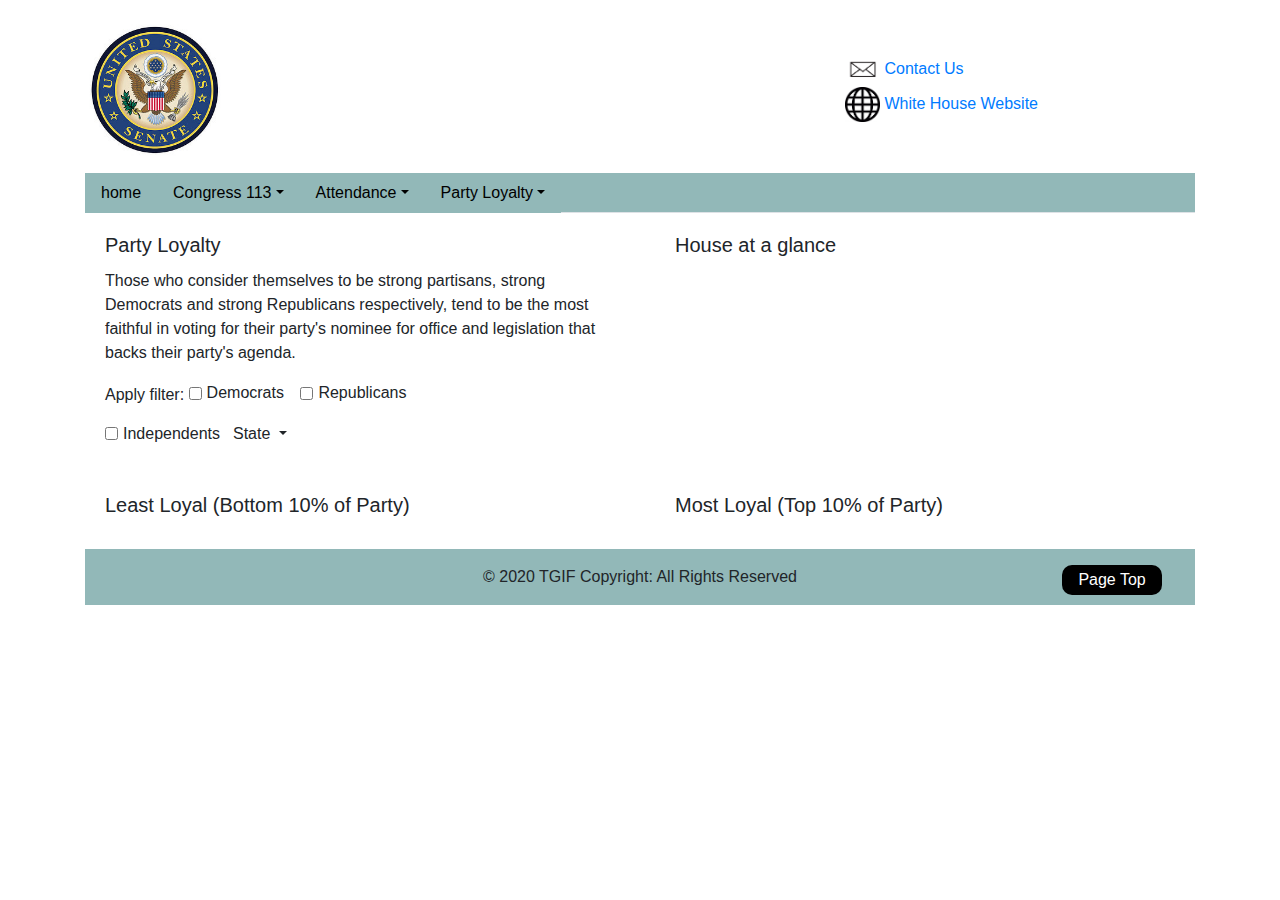
<file: statistic/HTML/House loyalty.html>
<!DOCTYPE html>
<html lang="en">
  <head>
    <meta charset="UTF-8" />
    <meta name="viewport" content="width=device-width, initial-scale=1.0" />
    <meta http-equiv="X-UA-Compatible" content="ie=edge" />
    <link
      rel="stylesheet"
      href="https://stackpath.bootstrapcdn.com/bootstrap/4.4.1/css/bootstrap.min.css"
      integrity="sha384-Vkoo8x4CGsO3+Hhxv8T/Q5PaXtkKtu6ug5TOeNV6gBiFeWPGFN9MuhOf23Q9Ifjh"
      crossorigin="anonymous"
    />
    <link rel="stylesheet" href="../../css/style.css" />
    <title>House Loyalty</title>
  </head>

  <body>
    <div class="container" name="top">
      <header class="blog-header py-3">
        <div class="row flex-nowrap justify-content-between align-items-center">
          <div class="col-4 pt-1">
            <a class="text-muted"
              ><img src="../../IMG/unitedstatessenatelogo.jpg" alt=""
            /></a>
          </div>
          <div class="col-4 d-flex justify-content-end align-items-center">
            <a
              class="email-container"
              class="btn btn-sm btn-outline-secondary"
              href="mailto:senate@usa.com"
              ><img src="../../IMG/email-logo-square3.jpg" alt="" /> Contact
              Us</a
            >
            <a
              href="https://www.whitehouse.gov/the_press_office/TransparencyandOpenGovernment"
              ><img src="../../IMG/internet-world_318-30029.jpg" /> White House
              Website</a
            >
          </div>
        </div>
      </header>
      <nav>
        <ul class="nav nav-tabs">
          <li class="nav-item">
            <a class="nav-link active" href="../../HTML/index.html">home</a>
          </li>
          <li class="nav-item dropdown">
            <a
              class="nav-link dropdown-toggle"
              data-toggle="dropdown"
              href="#"
              role="button"
              aria-haspopup="true"
              aria-expanded="false"
              >Congress 113</a
            >
            <div class="dropdown-menu">
              <a class="dropdown-item" href="../../HTML/senate-data.html"
                >Senate</a
              >
              <a class="dropdown-item" href="../../HTML/house page.html"
                >House</a
              >
            </div>
          </li>
          <li class="nav-item dropdown">
            <a
              class="nav-link dropdown-toggle"
              data-toggle="dropdown"
              href="#"
              role="button"
              aria-haspopup="true"
              aria-expanded="false"
              >Attendance</a
            >
            <div class="dropdown-menu">
              <a class="dropdown-item" href="Senate Attendance.html">Senate</a>
              <a class="dropdown-item" href="House Attendance.html">House</a>
            </div>
          </li>
          <li class="nav-item dropdown">
            <a
              class="nav-link dropdown-toggle"
              data-toggle="dropdown"
              href="#"
              role="button"
              aria-haspopup="true"
              aria-expanded="false"
              >Party Loyalty</a
            >
            <div class="dropdown-menu">
              <a class="dropdown-item" href="Senate loyalty.html">Senate</a>
              <a class="dropdown-item">House</a>
            </div>
          </li>
        </ul>
      </nav>

      <div class="row">
        <div class="col-sm-6">
          <div class="card">
            <div class="card-body">
              <h5 class="card-title">Party Loyalty</h5>
              <p class="card-text">
                Those who consider themselves to be strong partisans, strong
                Democrats and strong Republicans respectively, tend to be the
                most faithful in voting for their party's nominee for office and
                legislation that backs their party's agenda.
              </p>
              <label for="filterParty">Apply filter:</label>
        <div class="form-check form-check-inline" id="filterParty">
          <input
            class="form-check-input"
            type="checkbox"
            id="CheckboxDemocrats"
            value="D"
            name="party"
          />
          <label class="form-check-label" for="CheckboxDemocrats"
            >Democrats</label
          >
        </div>
        <div class="form-check form-check-inline">
          <input
            class="form-check-input"
            type="checkbox"
            id="CheckboxRepublicans"
            value="R"
            name="party"
          />
          <label class="form-check-label" for="CheckboxRepublicans"
            >Republicans</label
          >
        </div>
        <div class="form-check form-check-inline">
          <input
            class="form-check-input"
            type="checkbox"
            id="CheckboxIndependents"
            value="I"
            name="party"
          />
          <label class="form-check-label" for="CheckboxIndependents"
            >Independents</label
          >
          <button type="button" class="btn btn-default dropdown-toggle" 
          data-toggle="dropdown">State<span class="caret"></span>
          </button>
            <!-- modal -->
            <ul
              class="dropdown-menu scrollable-menu"
              role="menu"
              id="state-menu-dropdown"
            >
            </ul>
          </span>
        </div>
            </div>
          </div>
        </div>
        <div class="col-sm-6">
          <div class="card">
            <div class="card-body">
              <h5 class="card-title">House at a glance</h5>
              <p class="card-text" id="at-glance"></p>
            </div>
          </div>
        </div>
      </div>
      <div class="row">
        <div class="col-sm-6">
          <div class="card">
            <div class="card-body">
              <h5 class="card-title">Least Loyal (Bottom 10% of Party)</h5>
              <p class="card-text" id="worst-table"></p>
            </div>
          </div>
        </div>
        <div class="col-sm-6">
          <div class="card">
            <div class="card-body">
              <h5 class="card-title">Most Loyal (Top 10% of Party)</h5>
              <p class="card-text" id="best-table"></p>
            </div>
          </div>
        </div>
      </div>
      <footer class="page-footer font-small blue fixed-bottom">
        <div class="footer-copyright text-center py-3">
          © 2020 TGIF Copyright:
          <a> All Rights Reserved</a>
          <a href="#top">Page Top</a>
        </div>
      </footer>
    </div>

    <script
      src="https://code.jquery.com/jquery-3.4.1.slim.min.js"
      integrity="sha384-J6qa4849blE2+poT4WnyKhv5vZF5SrPo0iEjwBvKU7imGFAV0wwj1yYfoRSJoZ+n"
      crossorigin="anonymous"
    ></script>
    <script
      src="https://cdn.jsdelivr.net/npm/popper.js@1.16.0/dist/umd/popper.min.js"
      integrity="sha384-Q6E9RHvbIyZFJoft+2mJbHaEWldlvI9IOYy5n3zV9zzTtmI3UksdQRVvoxMfooAo"
      crossorigin="anonymous"
    ></script>
    <script
      src="https://stackpath.bootstrapcdn.com/bootstrap/4.4.1/js/bootstrap.min.js"
      integrity="sha384-wfSDF2E50Y2D1uUdj0O3uMBJnjuUD4Ih7YwaYd1iqfktj0Uod8GCExl3Og8ifwB6"
      crossorigin="anonymous"
    ></script>
    <!-- <script src="../../JS/json-house.js"></script> -->
    <script src="../../JS/main.js"></script>
    <script src="../../JS/create tables.js"></script>
    <script src="../../JS/reusable functions.js"></script>  </body>
</html>
</file>
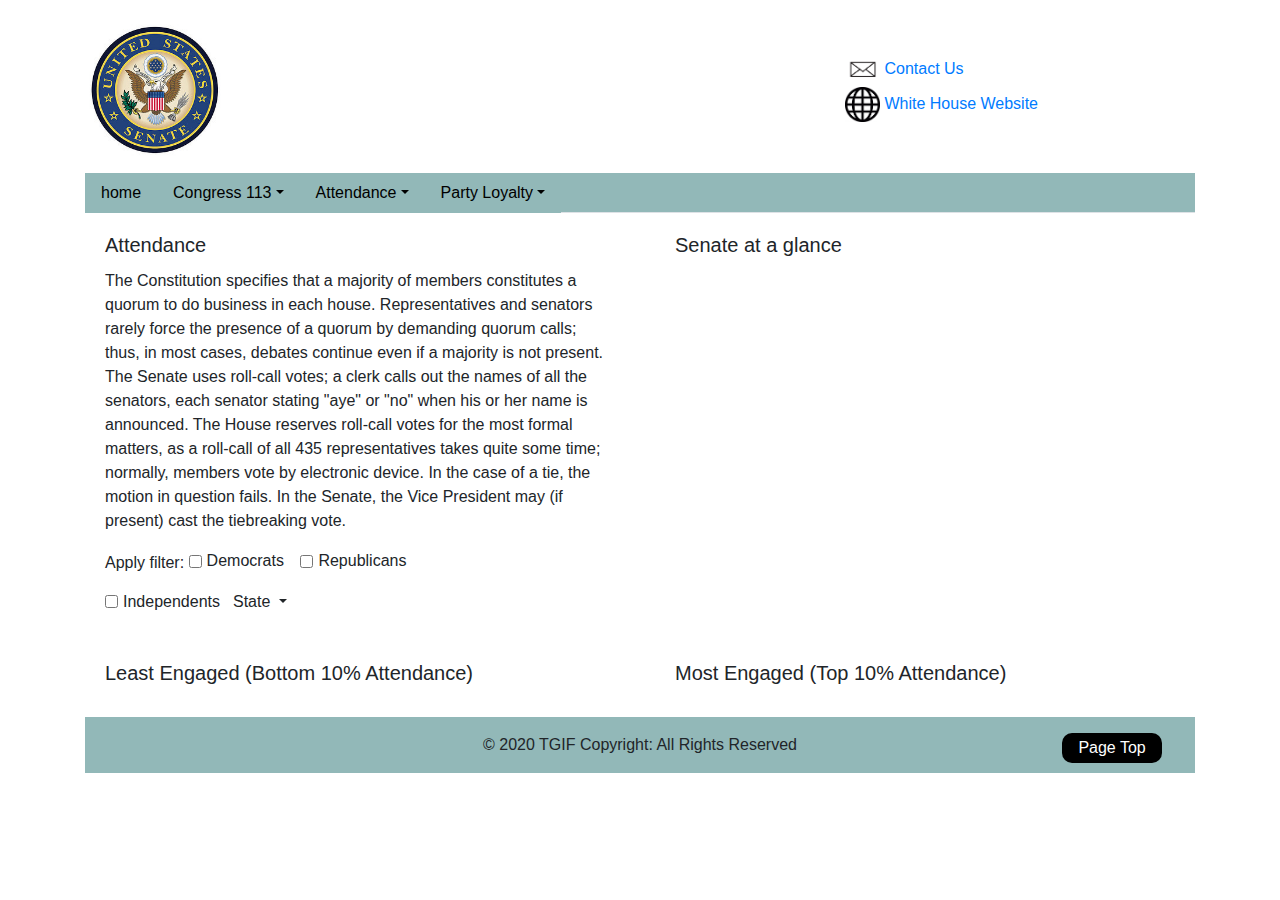
<file: statistic/HTML/Senate Attendance.html>
<!DOCTYPE html>
<html lang="en">
  <head>
    <meta charset="UTF-8" />
    <meta name="viewport" content="width=device-width, initial-scale=1.0" />
    <meta http-equiv="X-UA-Compatible" content="ie=edge" />
    <link
      rel="stylesheet"
      href="https://stackpath.bootstrapcdn.com/bootstrap/4.4.1/css/bootstrap.min.css"
      integrity="sha384-Vkoo8x4CGsO3+Hhxv8T/Q5PaXtkKtu6ug5TOeNV6gBiFeWPGFN9MuhOf23Q9Ifjh"
      crossorigin="anonymous"
    />
    <link rel="stylesheet" href="../../css/style.css" />
    <title>Senate Attendance</title>
  </head>

  <body>
    <div class="container" name="top">
      <header class="blog-header py-3">
        <div class="row flex-nowrap justify-content-between align-items-center">
          <div class="col-4 pt-1">
            <a class="text-muted"
              ><img src="../../IMG/unitedstatessenatelogo.jpg" alt=""
            /></a>
          </div>
          <div class="col-4 d-flex justify-content-end align-items-center">
            <a
              class="email-container"
              class="btn btn-sm btn-outline-secondary"
              href="mailto:senate@usa.com"
              ><img src="../../IMG/email-logo-square3.jpg" alt="" /> Contact
              Us</a
            >
            <a
              href="https://www.whitehouse.gov/the_press_office/TransparencyandOpenGovernment"
              ><img src="../../IMG/internet-world_318-30029.jpg" /> White House
              Website</a
            >
          </div>
        </div>
      </header>
      <nav>
        <ul class="nav nav-tabs">
          <li class="nav-item">
            <a class="nav-link active" href="../../HTML/index.html">home</a>
          </li>
          <li class="nav-item dropdown">
            <a
              class="nav-link dropdown-toggle"
              data-toggle="dropdown"
              href="#"
              role="button"
              aria-haspopup="true"
              aria-expanded="false"
              >Congress 113</a
            >
            <div class="dropdown-menu">
              <a class="dropdown-item" href="../../HTML/senate-data.html"
                >Senate</a
              >
              <a class="dropdown-item" href="../../HTML/house page.html"
                >House</a
              >
            </div>
          </li>
          <li class="nav-item dropdown">
            <a
              class="nav-link dropdown-toggle"
              data-toggle="dropdown"
              href="#"
              role="button"
              aria-haspopup="true"
              aria-expanded="false"
              >Attendance</a
            >
            <div class="dropdown-menu">
              <a class="dropdown-item">Senate</a>
              <a class="dropdown-item" href="House Attendance.html">House</a>
            </div>
          </li>
          <li class="nav-item dropdown">
            <a
              class="nav-link dropdown-toggle"
              data-toggle="dropdown"
              href="#"
              role="button"
              aria-haspopup="true"
              aria-expanded="false"
              >Party Loyalty</a
            >
            <div class="dropdown-menu">
              <a class="dropdown-item" href="Senate loyalty.html">Senate</a>
              <a class="dropdown-item" href="House loyalty.html">House</a>
            </div>
          </li>
        </ul>
      </nav>

      <div class="row">
        <div class="col-sm-6">
          <div class="card">
            <div class="card-body">
              <h5 class="card-title">Attendance</h5>
              <p class="card-text">
                The Constitution specifies that a majority of members
                constitutes a quorum to do business in each house.
                Representatives and senators rarely force the presence of a
                quorum by demanding quorum calls; thus, in most cases, debates
                continue even if a majority is not present. The Senate uses
                roll-call votes; a clerk calls out the names of all the
                senators, each senator stating "aye" or "no" when his or her
                name is announced. The House reserves roll-call votes for the
                most formal matters, as a roll-call of all 435 representatives
                takes quite some time; normally, members vote by electronic
                device. In the case of a tie, the motion in question fails. In
                the Senate, the Vice President may (if present) cast the
                tiebreaking vote.
              </p>
              <label for="filterParty">Apply filter:</label>
              <div class="form-check form-check-inline" id="filterParty">
                <input
                  class="form-check-input"
                  type="checkbox"
                  id="CheckboxDemocrats"
                  value="D"
                  name="party"
                />
                <label class="form-check-label" for="CheckboxDemocrats"
                  >Democrats</label
                >
              </div>
              <div class="form-check form-check-inline">
                <input
                  class="form-check-input"
                  type="checkbox"
                  id="CheckboxRepublicans"
                  value="R"
                  name="party"
                />
                <label class="form-check-label" for="CheckboxRepublicans"
                  >Republicans</label
                >
              </div>
              <div class="form-check form-check-inline">
                <input
                  class="form-check-input"
                  type="checkbox"
                  id="CheckboxIndependents"
                  value="I"
                  name="party"
                />
                <label class="form-check-label" for="CheckboxIndependents"
                  >Independents</label
                >
                <button type="button" class="btn btn-default dropdown-toggle" 
                data-toggle="dropdown">State<span class="caret"></span>
                </button>
                  <!-- modal -->
                  <ul
                    class="dropdown-menu scrollable-menu"
                    role="menu"
                    id="state-menu-dropdown"
                  >
                  </ul>
                </span>
              </div>
            </div>
          </div>
        </div>
        <div class="col-sm-6">
          <div class="card">
            <div class="card-body">
              <h5 class="card-title">Senate at a glance</h5>
              <p class="card-text" id="at-glance"></p>
            </div>
          </div>
        </div>
      </div>
      <div class="row">
        <div class="col-sm-6">
          <div class="card">
            <div class="card-body">
              <h5 class="card-title">Least Engaged (Bottom 10% Attendance)</h5>
              <p class="card-text" id="worst-table"></p>
            </div>
          </div>
        </div>
        <div class="col-sm-6">
          <div class="card">
            <div class="card-body">
              <h5 class="card-title">Most Engaged (Top 10% Attendance)</h5>
              <p class="card-text" id="best-table"></p>
            </div>
          </div>
        </div>
      </div>
      <footer class="page-footer font-small blue fixed-bottom">
        <div class="footer-copyright text-center py-3">
          © 2020 TGIF Copyright:
          <a> All Rights Reserved</a>
          <a href="#top">Page Top</a>
        </div>
      </footer>
    </div>

    <script
      src="https://code.jquery.com/jquery-3.4.1.slim.min.js"
      integrity="sha384-J6qa4849blE2+poT4WnyKhv5vZF5SrPo0iEjwBvKU7imGFAV0wwj1yYfoRSJoZ+n"
      crossorigin="anonymous"
    ></script>
    <script
      src="https://cdn.jsdelivr.net/npm/popper.js@1.16.0/dist/umd/popper.min.js"
      integrity="sha384-Q6E9RHvbIyZFJoft+2mJbHaEWldlvI9IOYy5n3zV9zzTtmI3UksdQRVvoxMfooAo"
      crossorigin="anonymous"
    ></script>
    <script
      src="https://stackpath.bootstrapcdn.com/bootstrap/4.4.1/js/bootstrap.min.js"
      integrity="sha384-wfSDF2E50Y2D1uUdj0O3uMBJnjuUD4Ih7YwaYd1iqfktj0Uod8GCExl3Og8ifwB6"
      crossorigin="anonymous"
    ></script>
    <!-- <script src="../../JS/json senate.js"></script> -->
    <script src="../../JS/main.js"></script>
    <script src="../../JS/create tables.js"></script>
    <script src="../../JS/reusable functions.js"></script>
  </body>
</html>
</file>
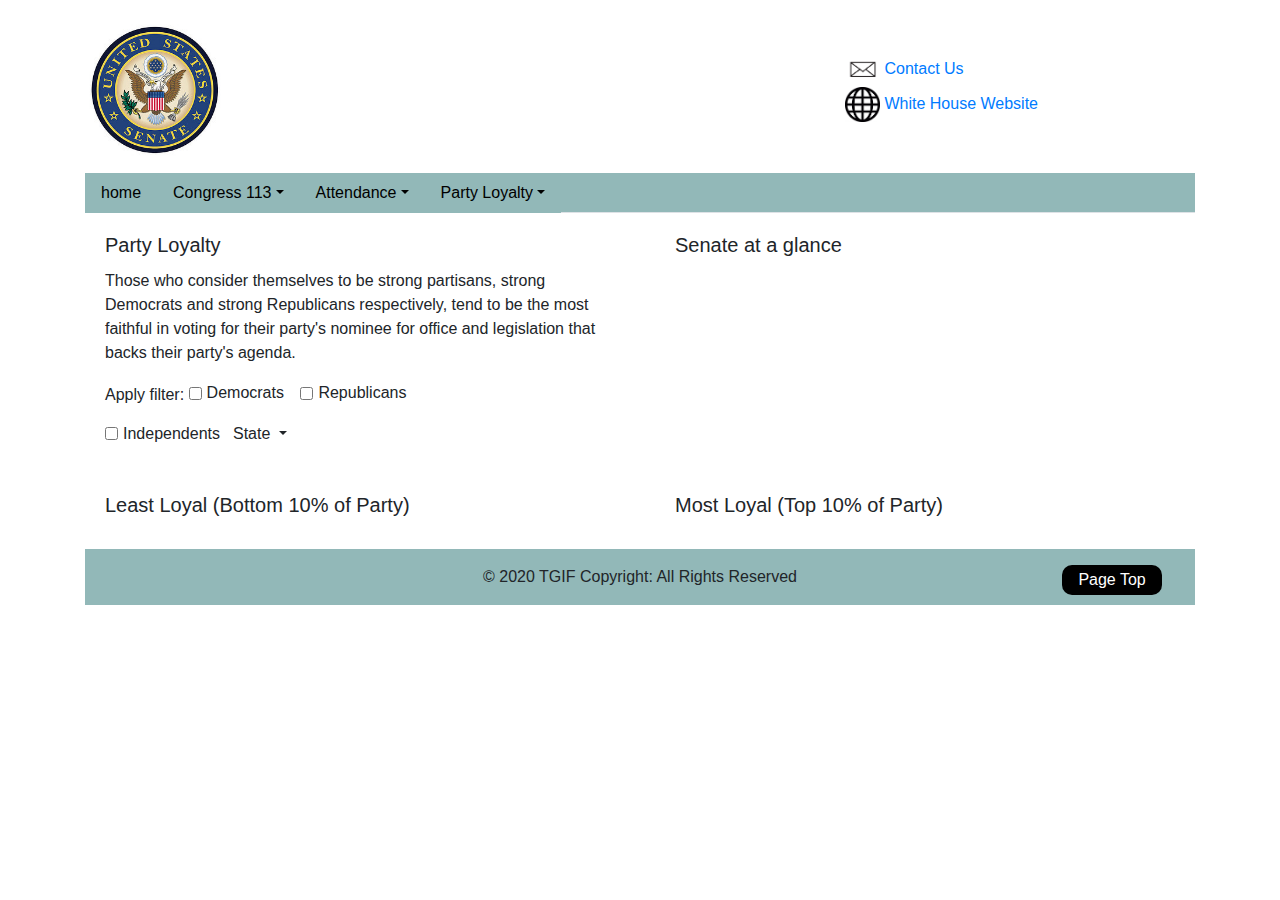
<file: statistic/HTML/Senate loyalty.html>
<!DOCTYPE html>
<html lang="en">
  <head>
    <meta charset="UTF-8" />
    <meta name="viewport" content="width=device-width, initial-scale=1.0" />
    <meta http-equiv="X-UA-Compatible" content="ie=edge" />
    <link
      rel="stylesheet"
      href="https://stackpath.bootstrapcdn.com/bootstrap/4.4.1/css/bootstrap.min.css"
      integrity="sha384-Vkoo8x4CGsO3+Hhxv8T/Q5PaXtkKtu6ug5TOeNV6gBiFeWPGFN9MuhOf23Q9Ifjh"
      crossorigin="anonymous"
    />
    <link rel="stylesheet" href="../../css/style.css" />
    <title>Senate Loyalty</title>
  </head>

  <body>
    <div class="container" name="top">
      <header class="blog-header py-3">
        <div class="row flex-nowrap justify-content-between align-items-center">
          <div class="col-4 pt-1">
            <a class="text-muted"
              ><img src="../../IMG/unitedstatessenatelogo.jpg" alt=""
            /></a>
          </div>
          <div class="col-4 d-flex justify-content-end align-items-center">
            <a
              class="email-container"
              class="btn btn-sm btn-outline-secondary"
              href="mailto:senate@usa.com"
              ><img src="../../IMG/email-logo-square3.jpg" alt="" /> Contact
              Us</a
            >
            <a
              href="https://www.whitehouse.gov/the_press_office/TransparencyandOpenGovernment"
              ><img src="../../IMG/internet-world_318-30029.jpg" /> White House
              Website</a
            >
          </div>
        </div>
      </header>
      <nav>
        <ul class="nav nav-tabs">
          <li class="nav-item">
            <a class="nav-link active" href="../../HTML/index.html">home</a>
          </li>
          <li class="nav-item dropdown">
            <a
              class="nav-link dropdown-toggle"
              data-toggle="dropdown"
              href="#"
              role="button"
              aria-haspopup="true"
              aria-expanded="false"
              >Congress 113</a
            >
            <div class="dropdown-menu">
              <a class="dropdown-item" href="../../HTML/senate-data.html"
                >Senate</a
              >
              <a class="dropdown-item" href="../../HTML/house page.html"
                >House</a
              >
            </div>
          </li>
          <li class="nav-item dropdown">
            <a
              class="nav-link dropdown-toggle"
              data-toggle="dropdown"
              href="#"
              role="button"
              aria-haspopup="true"
              aria-expanded="false"
              >Attendance</a
            >
            <div class="dropdown-menu">
              <a class="dropdown-item" href="Senate Attendance.html">Senate</a>
              <a class="dropdown-item" href="House Attendance.html">House</a>
            </div>
          </li>
          <li class="nav-item dropdown">
            <a
              class="nav-link dropdown-toggle"
              data-toggle="dropdown"
              href="#"
              role="button"
              aria-haspopup="true"
              aria-expanded="false"
              >Party Loyalty</a
            >
            <div class="dropdown-menu">
              <a class="dropdown-item">Senate</a>
              <a class="dropdown-item" href="House loyalty.html">House</a>
            </div>
          </li>
        </ul>
      </nav>

      <div class="row">
        <div class="col-sm-6">
          <div class="card">
            <div class="card-body">
              <h5 class="card-title">Party Loyalty</h5>
              <p class="card-text">
                Those who consider themselves to be strong partisans, strong
                Democrats and strong Republicans respectively, tend to be the
                most faithful in voting for their party's nominee for office and
                legislation that backs their party's agenda.
              </p>
              <label for="filterParty">Apply filter:</label>
        <div class="form-check form-check-inline" id="filterParty">
          <input
            class="form-check-input"
            type="checkbox"
            id="CheckboxDemocrats"
            value="D"
            name="party"
          />
          <label class="form-check-label" for="CheckboxDemocrats"
            >Democrats</label
          >
        </div>
        <div class="form-check form-check-inline">
          <input
            class="form-check-input"
            type="checkbox"
            id="CheckboxRepublicans"
            value="R"
            name="party"
          />
          <label class="form-check-label" for="CheckboxRepublicans"
            >Republicans</label
          >
        </div>
        <div class="form-check form-check-inline">
          <input
            class="form-check-input"
            type="checkbox"
            id="CheckboxIndependents"
            value="I"
            name="party"
          />
          <label class="form-check-label" for="CheckboxIndependents"
            >Independents</label
          >
          <button type="button" class="btn btn-default dropdown-toggle" 
          data-toggle="dropdown">State<span class="caret"></span>
          </button>
            <!-- modal -->
            <ul
              class="dropdown-menu scrollable-menu"
              role="menu"
              id="state-menu-dropdown"
            >
            </ul>
          </span>
        </div>
            </div>
          </div>
        </div>
        <div class="col-sm-6">
          <div class="card">
            <div class="card-body">
              <h5 class="card-title">Senate at a glance</h5>
              <p class="card-text" id="at-glance"></p>
            </div>
          </div>
        </div>
      </div>
      <div class="row">
        <div class="col-sm-6">
          <div class="card">
            <div class="card-body">
              <h5 class="card-title">Least Loyal (Bottom 10% of Party)</h5>
              <p class="card-text" id="worst-table"></p>
            </div>
          </div>
        </div>
        <div class="col-sm-6">
          <div class="card">
            <div class="card-body">
              <h5 class="card-title">Most Loyal (Top 10% of Party)</h5>
              <p class="card-text" id="best-table"></p>
            </div>
          </div>
        </div>
      </div>
      <footer class="page-footer font-small blue fixed-bottom">
        <div class="footer-copyright text-center py-3">
          © 2020 TGIF Copyright:
          <a> All Rights Reserved</a>
          <a href="#top">Page Top</a>
        </div>
      </footer>
    </div>

    <script
      src="https://code.jquery.com/jquery-3.4.1.slim.min.js"
      integrity="sha384-J6qa4849blE2+poT4WnyKhv5vZF5SrPo0iEjwBvKU7imGFAV0wwj1yYfoRSJoZ+n"
      crossorigin="anonymous"
    ></script>
    <script
      src="https://cdn.jsdelivr.net/npm/popper.js@1.16.0/dist/umd/popper.min.js"
      integrity="sha384-Q6E9RHvbIyZFJoft+2mJbHaEWldlvI9IOYy5n3zV9zzTtmI3UksdQRVvoxMfooAo"
      crossorigin="anonymous"
    ></script>
    <script
      src="https://stackpath.bootstrapcdn.com/bootstrap/4.4.1/js/bootstrap.min.js"
      integrity="sha384-wfSDF2E50Y2D1uUdj0O3uMBJnjuUD4Ih7YwaYd1iqfktj0Uod8GCExl3Og8ifwB6"
      crossorigin="anonymous"
    ></script>
    <!-- <script src="../../JS/json senate.js"></script> -->
    <script src="../../JS/main.js"></script>
    <script src="../../JS/create tables.js"></script>
    <script src="../../JS/reusable functions.js"></script>
  </body>
</html>
</file>
<file: css/style.css>
.text-muted > img {
  height: 40%;
  width: 40%;
}

header > div > div:nth-child(2) {
  display: flex;
  flex-direction: column;
}

header > div > div:nth-child(2) > a > img {
  height: 10%;
  width: 10%;
}

nav {
  background-color: #92b8b8 !important;
}

.nav-link {
  background-color: #92b8b8 !important;
  border: black !important;
  color: #000000 !important;
}

.dropdown-menu {
  background-color: #92b8b8 !important;
}

.dropdown-item:hover,
.active:hover,
.nav-link:hover {
  background-color: #61b3b3 !important;
}

.content {
  height: 100%;
  margin-bottom: 14%;
}

.fixed-bottom {
  position: sticky;
}

.page-footer {
  background-color: #92b8b8;
}

footer > div > a:last-child {
  position: absolute;
  right: 3%;
  color: white;
  background-color: black;
  padding: 0.3% 1rem;
  border-radius: 10px;
}

.card {
  border: none;
}
.keep-open {
  background-color: white;
}

#state-menu-btn {
  margin-left: 10px;
}

.scrollable-menu {
  height: auto;
  max-height: 200px;
  overflow-x: hidden;
}
</file>
